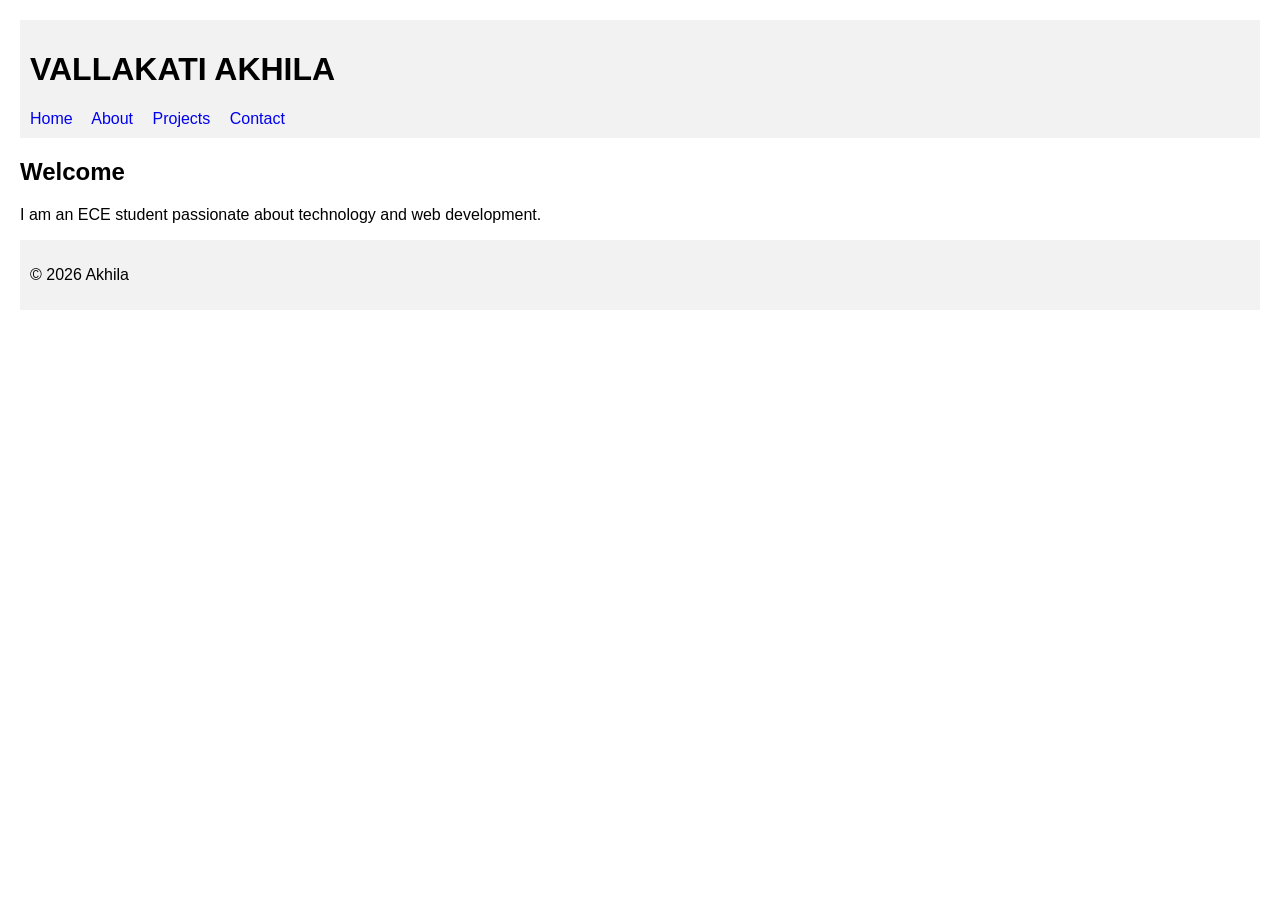
<file: index.html>
<!DOCTYPE html>
<html>
<head>
<title>Akhila Portfolio</title>
<link rel="stylesheet" href="style.css">
</head>
<body>

<header>
<h1>VALLAKATI AKHILA</h1>

<nav>
<a href="index.html">Home</a>
<a href="about.html">About</a>
<a href="projects.html">Projects</a>
<a href="contact.html">Contact</a>
</nav>
</header>

<main>
<section>
<h2>Welcome</h2>
<p>I am an ECE student passionate about technology and web development.</p>
</section>
</main>

<footer>
<p>© 2026 Akhila</p>
</footer>

</body>
</html>
</file>
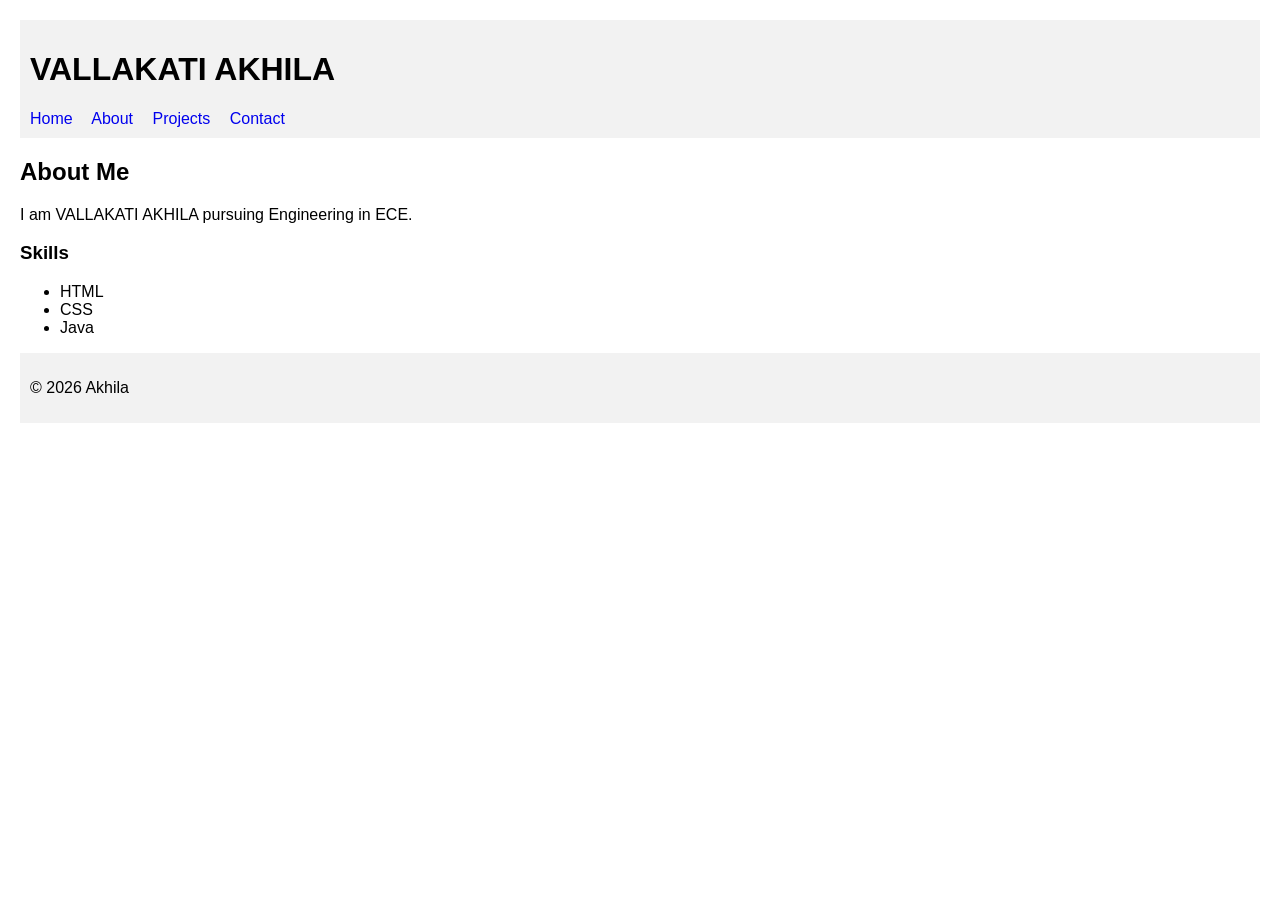
<file: about.html>
<html>
<head>
<title>Akhila Portfolio</title>
<link rel="stylesheet" href="style.css">
</head>
<body>

<header>
<h1>VALLAKATI AKHILA</h1>

<nav>
<a href="index.html">Home</a>
<a href="about.html">About</a>
<a href="projects.html">Projects</a>
<a href="contact.html">Contact</a>
</nav>
</header>

<main>
<section>
<h2>About Me</h2>
<p>I am VALLAKATI AKHILA pursuing Engineering in ECE.</p>

<h3>Skills</h3>
<ul>
<li>HTML</li>
<li>CSS</li>
<li>Java</li>
</ul>
</section>
</main>

<footer>
<p>© 2026 Akhila</p>
</footer>

</body>
</html>
</file>
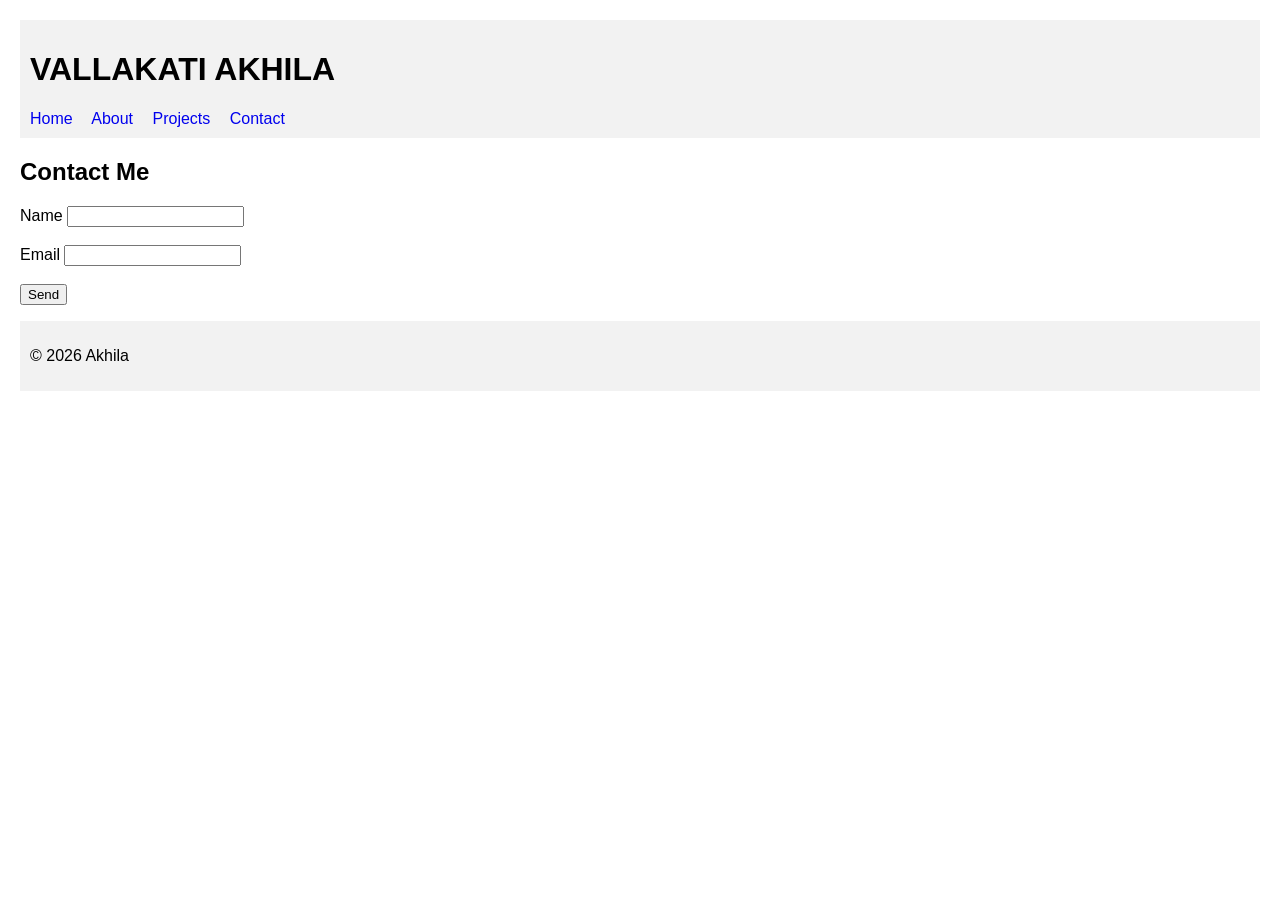
<file: contact.html>
<html>
<head>
<title>Akhila Portfolio</title>
<link rel="stylesheet" href="style.css">
</head>
<body>

<header>
<h1>VALLAKATI AKHILA</h1>

<nav>
<a href="index.html">Home</a>
<a href="about.html">About</a>
<a href="projects.html">Projects</a>
<a href="contact.html">Contact</a>
</nav>
</header>

<main>
<section>
<h2>Contact Me</h2>

<form>
<label for="name">Name</label>
<input id="name" type="text">

<br><br>

<label for="email">Email</label>
<input id="email" type="email">

<br><br>

<button type="submit">Send</button>

</form>
</section>
</main>

<footer>
<p>© 2026 Akhila</p>
</footer>

</body>
</html>
</file>
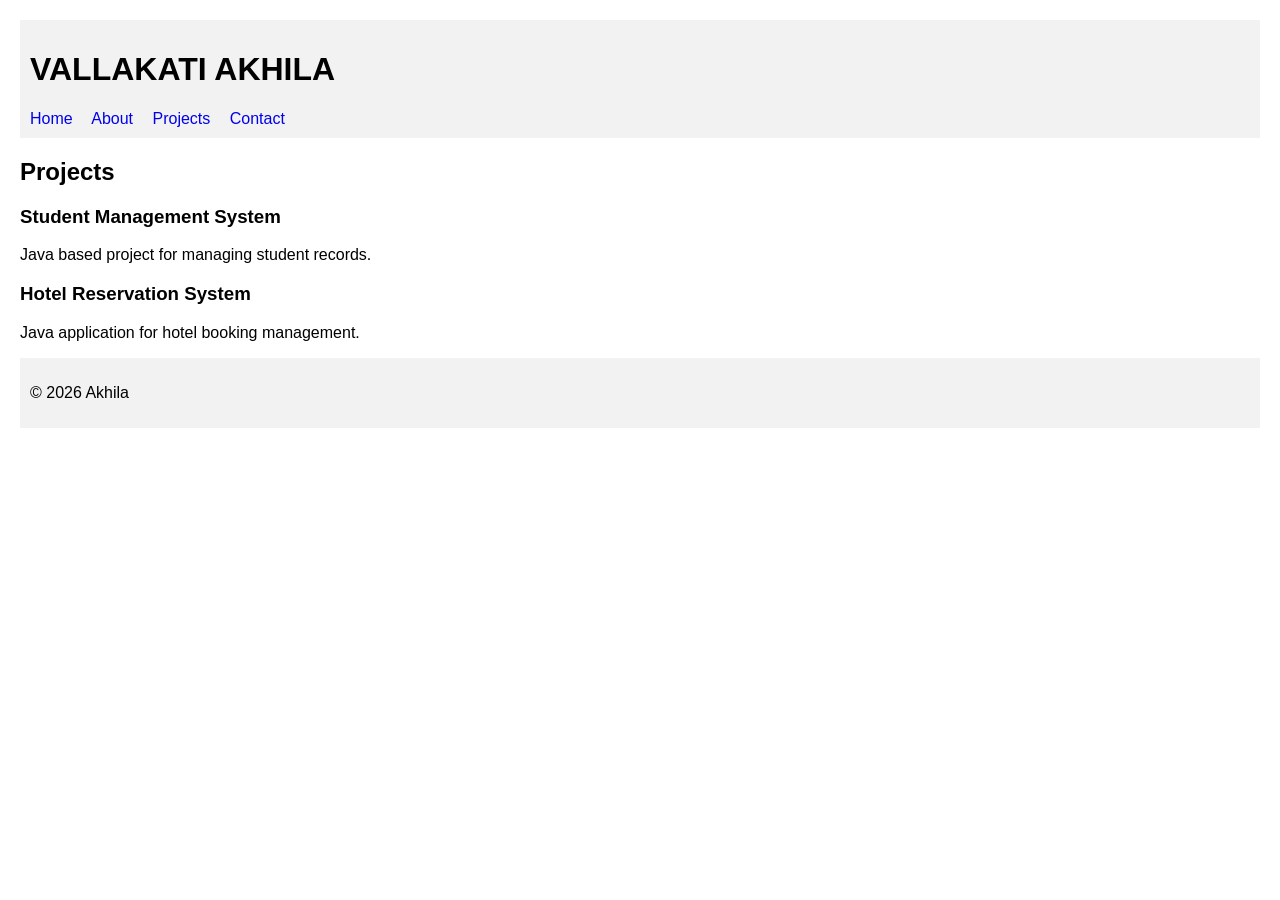
<file: projects.html>
<html>
<head>
<title>Akhila Portfolio</title>
<link rel="stylesheet" href="style.css">
</head>
<body>

<header>
<h1>VALLAKATI AKHILA</h1>

<nav>
<a href="index.html">Home</a>
<a href="about.html">About</a>
<a href="projects.html">Projects</a>
<a href="contact.html">Contact</a>
</nav>
</header>

<main>
<section>
<h2>Projects</h2>

<article>
<h3>Student Management System</h3>
<p>Java based project for managing student records.</p>
</article>

<article>
<h3>Hotel Reservation System</h3>
<p>Java application for hotel booking management.</p>
</article>

</section>
</main>

<footer>
<p>© 2026 Akhila</p>
</footer>

</body>
</html>
</file>
<file: style.css>
body{
font-family:Arial;
margin:20px;
}

nav a{
margin-right:15px;
text-decoration:none;
}

header,footer{
background:#f2f2f2;
padding:10px;
}
</file>
